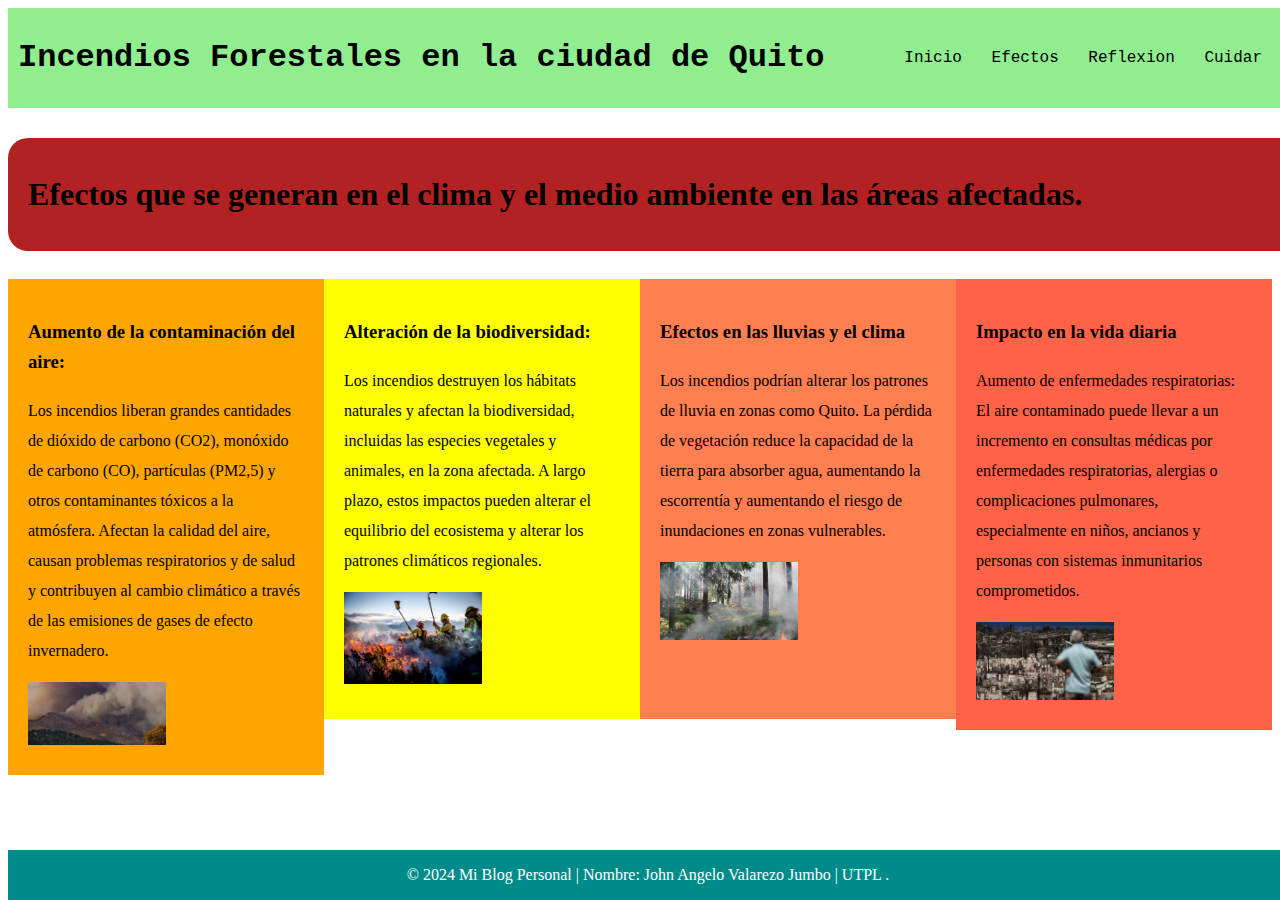
<file: pagina1.html>
<!DOCTYPE html>
<html lang="es">
<head>
    <meta charset="UTF-8">
    <meta name="viewport" content="width=device-width, initial-scale=1.0">
    <title>Incendios Forestales en la ciudad de Quito</title>
    <link rel="stylesheet" href="styles.css">
</head>
<body>

    <!-- Encabezado con el menú de navegación -->
    <header>
        <div class="container">
            <h1>Incendios Forestales en la ciudad de Quito</h1>
            <nav>
                <ul>
                    <li><a href="index.html">Inicio</a></li>
                    <li><a href="pagina1.html">Efectos</a></li>
                    <li><a href="pagina2.html">Reflexion</a></li>
                    <li><a href="pagina3.html">Cuidar</a></li>
                </ul>
            </nav>
        </div>
    </header>

    <!-- Contenido -->
    <main>
        <section id="efectos">

            <article>
            <h1>Efectos que se generan en el clima y el medio ambiente en las áreas afectadas.</h1>
        </section>

        <section id="efecto1">
            <h3>Aumento de la contaminación del aire:</h3>
            <p>Los incendios liberan grandes cantidades de dióxido de carbono (CO2), monóxido de carbono (CO), partículas (PM2,5) y otros contaminantes tóxicos a la atmósfera. Afectan la calidad del aire, causan problemas respiratorios y de salud y contribuyen al cambio climático a través de las emisiones de gases de efecto invernadero.</p>
        <img src="airecontaminado.png" alt="impacto al aire" width="50%" height="auto">
        </section>

        <section id="efecto2">
            <h3>Alteración de la biodiversidad:</h3>
            <p>Los incendios destruyen los hábitats naturales y afectan la biodiversidad, incluidas las especies vegetales y animales, en la zona afectada. A largo plazo, estos impactos pueden alterar el equilibrio del ecosistema y alterar los patrones climáticos regionales.</p>
            <img src="impactoforestal.png" alt="Incendio Forestal" width="50%" height="auto">
        </section>

        <section id="efecto3">
            <h3>Efectos en las lluvias y el clima</h3>
            <p>Los incendios podrían alterar los patrones de lluvia en zonas como Quito. La pérdida de vegetación reduce la capacidad de la tierra para absorber agua, aumentando la escorrentía y aumentando el riesgo de inundaciones en zonas vulnerables.</p>
        <img src="lluvias.png" alt="Lluvias y clima" width="50%" height="auto">
        </section>

        <section id="efecto4">
            <h3>Impacto en la vida diaria</h3>
            <p>Aumento de enfermedades respiratorias: El aire contaminado puede llevar a un incremento en consultas médicas por enfermedades respiratorias, alergias o complicaciones pulmonares, especialmente en niños, ancianos y personas con sistemas inmunitarios comprometidos.</p>
        <img src="vidadelaspersonas.png" alt="Impacto vida diaria" width="50%" height="auto">
        </section>

        </article>

            
    </main>

    <!-- Pie de página -->
    <footer>
        <p>&copy; 2024 Mi Blog Personal | Nombre: John Angelo Valarezo Jumbo | UTPL .</p>
    </footer>

</body>
</html>
</file>
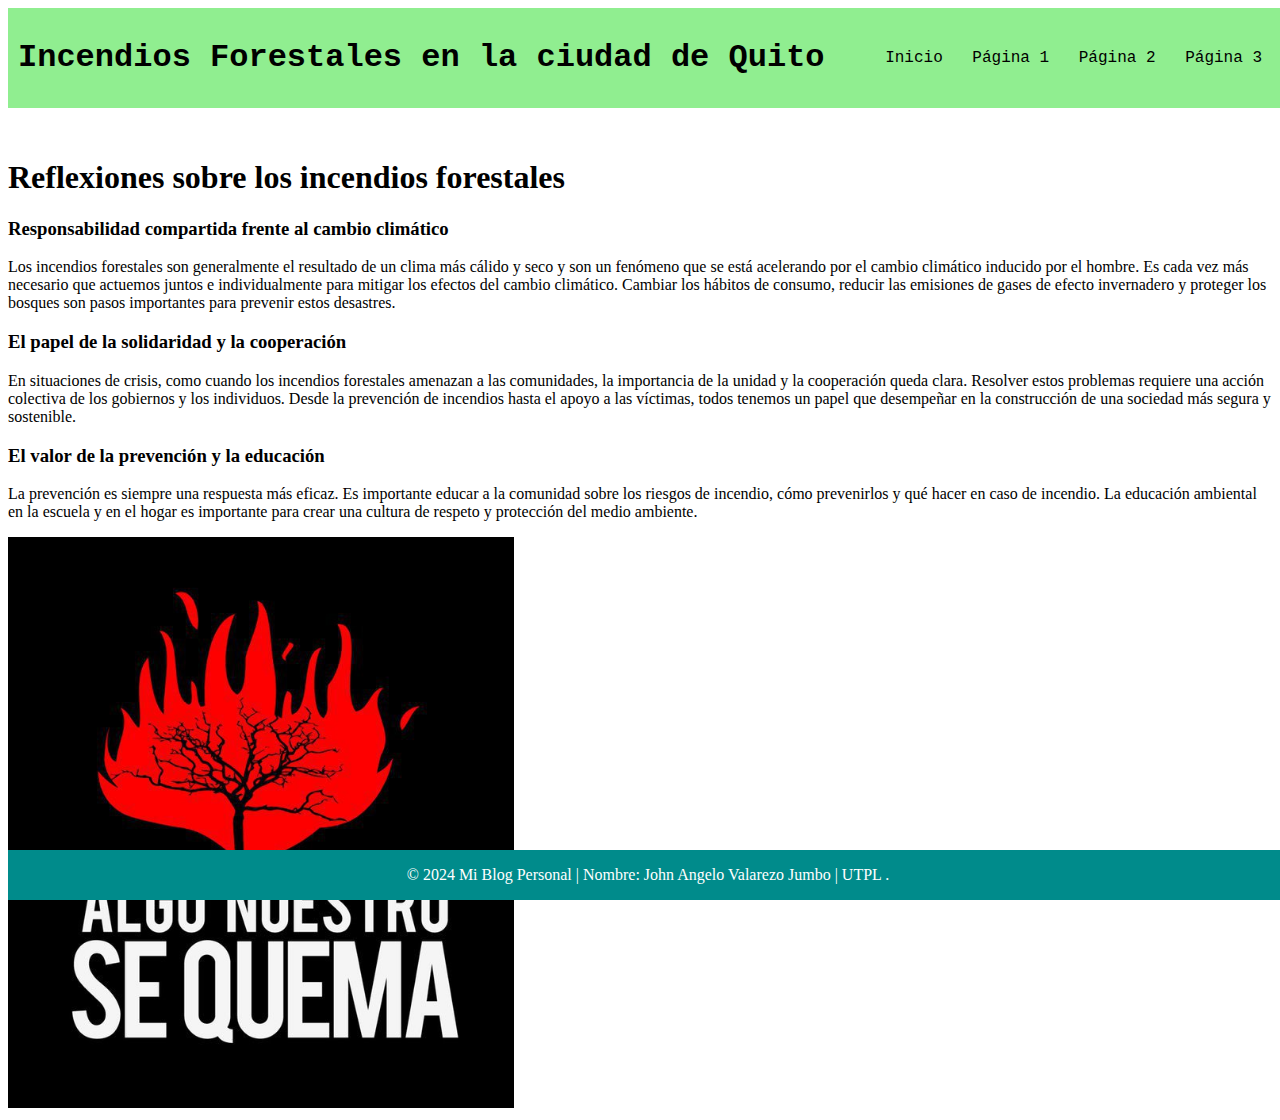
<file: pagina2.html>
<!DOCTYPE html>
<html lang="es">
<head>
    <meta charset="UTF-8">
    <meta name="viewport" content="width=device-width, initial-scale=1.0">
    <title>Reflexiones sobre la vida - Mi Blog Personal</title>
    <link rel="stylesheet" href="styles.css">
</head>
<body>

    <!-- Encabezado con el menú de navegación -->
    <header>
        <div class="container">
            <h1>Incendios Forestales en la ciudad de Quito</h1>
            <nav>
                <ul>
                    <li><a href="index.html">Inicio</a></li>
                    <li><a href="pagina1.html">Página 1</a></li>
                    <li><a href="pagina2.html">Página 2</a></li>
                    <li><a href="pagina3.html">Página 3</a></li>
                </ul>
            </nav>
        </div>
    </header>

    <!-- Contenido de la página de reflexiones -->
    <main>
        <article>
            <h1>Reflexiones sobre los incendios forestales</h1>
            <h3>Responsabilidad compartida frente al cambio climático</h3>
            <p>Los incendios forestales son generalmente el resultado de un clima más cálido y seco y son un fenómeno que se está acelerando por el cambio climático inducido por el hombre. Es cada vez más necesario que actuemos juntos e individualmente para mitigar los efectos del cambio climático. Cambiar los hábitos de consumo, reducir las emisiones de gases de efecto invernadero y proteger los bosques son pasos importantes para prevenir estos desastres.</p>
            <h3>El papel de la solidaridad y la cooperación</h3>
            <p>En situaciones de crisis, como cuando los incendios forestales amenazan a las comunidades, la importancia de la unidad y la cooperación queda clara. Resolver estos problemas requiere una acción colectiva de los gobiernos y los individuos. Desde la prevención de incendios hasta el apoyo a las víctimas, todos tenemos un papel que desempeñar en la construcción de una sociedad más segura y sostenible.</p>
            <h3>El valor de la prevención y la educación</h3>
            <p>La prevención es siempre una respuesta más eficaz. Es importante educar a la comunidad sobre los riesgos de incendio, cómo prevenirlos y qué hacer en caso de incendio. La educación ambiental en la escuela y en el hogar es importante para crear una cultura de respeto y protección del medio ambiente.</p>
            <img src="reflexion.png" alt="Reflexión" width="40%" height="auto">
        </article>
    </main>

    <!-- Pie de página -->
    <footer>
        <p>&copy; 2024 Mi Blog Personal | Nombre: John Angelo Valarezo Jumbo | UTPL .</p>
    </footer>

</body>
</html>
</file>
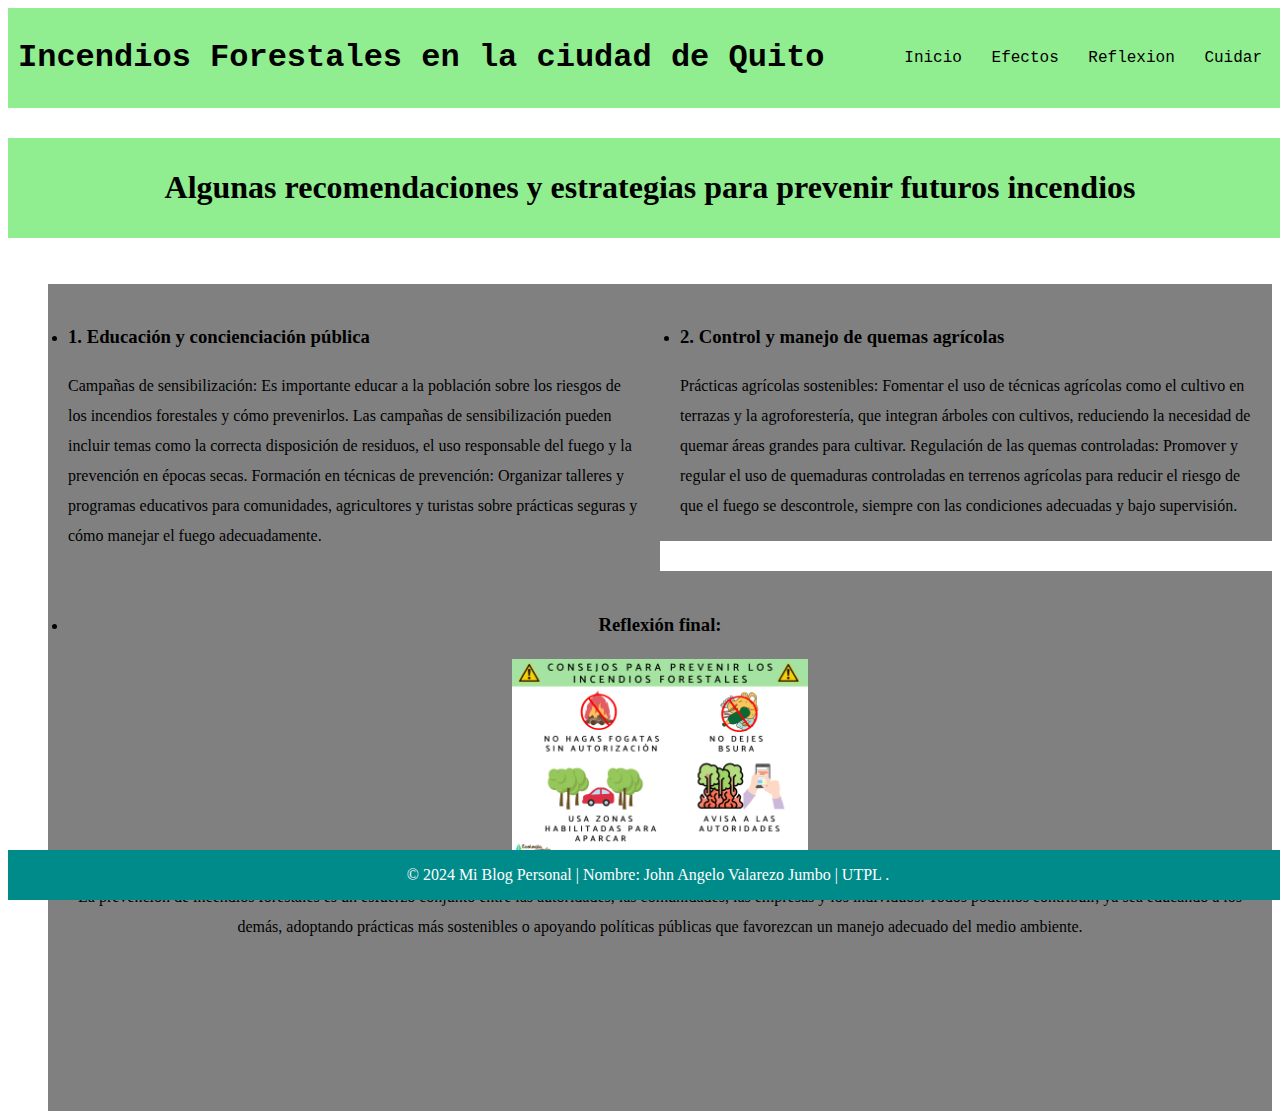
<file: pagina3.html>
<!DOCTYPE html>
<html lang="es">
<head>
    <meta charset="UTF-8">
    <meta name="viewport" content="width=device-width, initial-scale=1.0">
    <title>Incendios Forestales en la ciudad de Quito</title>
    <link rel="stylesheet" href="styles.css">
</head>
<body>

    <!-- Encabezado con el menú de navegación -->
    <header>
        <div class="container">
            <h1>Incendios Forestales en la ciudad de Quito</h1>
            <nav>
                <ul>
                    <li><a href="index.html">Inicio</a></li>
                    <li><a href="pagina1.html">Efectos</a></li>
                    <li><a href="pagina2.html">Reflexion</a></li>
                    <li><a href="pagina3.html">Cuidar</a></li>
                </ul>
            </nav>
        </div>
    </header>

    <main>
        <section id="adv">
            <h1>Algunas recomendaciones y estrategias para prevenir futuros incendios</h1>
        </section>
            <ul>
                <section id="int1">
                    <li><h3>1. Educación y concienciación pública</h3>
                    Campañas de sensibilización: Es importante educar a la población sobre los riesgos de los incendios forestales y cómo prevenirlos. Las campañas de sensibilización pueden incluir temas como la correcta disposición de residuos, el uso responsable del fuego y la prevención en épocas secas.
                    Formación en técnicas de prevención: Organizar talleres y programas educativos para comunidades, agricultores y turistas sobre prácticas seguras y cómo manejar el fuego adecuadamente.</li>
                </section>
                <section id="int2">
                    <li><h3>2. Control y manejo de quemas agrícolas</h3>
                    Prácticas agrícolas sostenibles: Fomentar el uso de técnicas agrícolas como el cultivo en terrazas y la agroforestería, que integran árboles con cultivos, reduciendo la necesidad de quemar áreas grandes para cultivar.
                    Regulación de las quemas controladas: Promover y regular el uso de quemaduras controladas en terrenos agrícolas para reducir el riesgo de que el fuego se descontrole, siempre con las condiciones adecuadas y bajo supervisión.</li>
                </section>
                <section id="int3">
                    <li><h3>Reflexión final:</h3>
                        <img src="prevenir.png" alt="prevención" width="25%" height="auto">
                    <p>La prevención de incendios forestales es un esfuerzo conjunto entre las autoridades, las comunidades, las empresas y los individuos. Todos podemos contribuir, ya sea educando a los demás, adoptando prácticas más sostenibles o apoyando políticas públicas que favorezcan un manejo adecuado del medio ambiente.</p></li>
                </section>
            </ul>
            
    </main>

    <!-- Pie de página -->
    <footer>
        <p>&copy; 2024 Mi Blog Personal | Nombre: John Angelo Valarezo Jumbo | UTPL .</p>
    </footer>

</body>
</html>
</file>
<file: styles.css>
body {
    background-color: #ffffff;
}

header {
    font-family: "Lucida Console", Courier, monospace;
    margin: o;
    width: 100%;
    padding: 10px;
    background-color:lightgreen;
    color: rgb(0, 0, 0);
    border-bottom: 30px solid white ;
    transition: background-color 0.8s ease-in-out;
}

header:hover{
    background-color: gainsboro;
}

header .container {
    display: flex;
    justify-content: space-between;
    align-items: center;
}

header nav ul {
    list-style: none;
    margin: 0;
    padding: 0;
}

header nav ul li {
    display: inline;
    margin-right: 20px;
}

header nav ul li a {
    color: rgb(0, 0, 0);
    text-decoration: none;
}

#presentacion {
    font-family: Cambria, Cochin, Georgia, Times, 'Times New Roman', serif;
    color: white;
    float: left;
    width: calc(80% - 65px);
    margin-bottom: 20px;
    min-height: 1000px;
    display: flex;
    background-color:darkgreen;
    padding: 20px;
    text-align: justify;
    border-right: 25px solid white;
    border-radius: 60px;
    transition: background-color 0.8s ease-in-out;
}

#presentacion:hover{
    background-color: green;
}

aside{
    font-family: 'Gill Sans', 'Gill Sans MT', Calibri, 'Trebuchet MS', sans-serif;
    float: left;
    width: calc(20% - 40px);
    min-height: 1000px;
    background: darkolivegreen;
    padding: 20px;
    list-style: none;
    line-height: 30px;
    text-align: justify;
    border-radius: 20px;
    transition: background-color 0.8s ease-in-out;
}

aside:hover{
    background-color: olivedrab;
}

footer {
    background-color: darkcyan;
    color: white;
    text-align: center;
    padding: 0;
    position: fixed;
    bottom: 0;
    width: 100%;
}

table {
    width: 50%;
    border-collapse: collapse;
    box-shadow: 3px 3px 5px black;
}

table th, table td {
    padding: 5px;
    border: 1px solid gainsboro;
}

.modal {
    display: none; 
    padding: 10px 20px;
    color: rgb(0, 0, 0);
    border: none;
    cursor: pointer;
    position: fixed;
    z-index: 1;
    left: 0;
    top: 0;
    width: 100%;
    height: 100%;
    background-color: rgba(0, 0, 0, 0.4);
    box-shadow: 3px 3px 5px black;
}


.modal-content {
    background-color: #fff;
    margin: 15% auto;
    padding: 20px;
    border: 1px solid #3ad107;
    width: 80%; 
    max-width: 500px; 
    box-shadow: 3px 3px 5px black;
}


.close {
    color: #da0808;
    float: right;
    font-size: 28px;
    font-weight: bold;
}

.close:hover,
.close:focus {
    color: rgb(107, 3, 3);
    text-decoration: none;
    cursor: pointer;
}

#efectos {
    background-color:firebrick;
    width: 100%;
    min-width: 100px;
    padding: 20px;
    display: flex;
    list-style: none;
    line-height: 30px;
    align-items:center ;
    border-radius: 20px;
    transition: background-color 0.8s ease-in-out;
}
#efectos:hover{
    background-color: orangered;
}

#efecto1{
    float: left;
    width: calc(25% - 40px);
    min-height: 400px;
    background-color: orange;
    padding: 20px;
    line-height: 30px;
    border-top: 28px solid white;
    transition: background-color 0.8s ease-in-out;
}
#efecto1:hover{
    background-color:rgb(245, 233, 70);
}

#efecto2{
    float: left;
    width: calc(25% - 40px);
    min-height: 400px;
    background-color: yellow;
    padding: 20px;
    line-height: 30px;
    border-top: 28px solid white;
    transition: background-color 0.8s ease-in-out;
}
#efecto2:hover{
    background-color:rgb(252, 179, 44);
}

#efecto3{
    float: left;
    width: calc(25% - 40px);
    min-height: 400px;
    background-color: coral;
    padding: 20px;
    line-height: 30px;
    border-top: 28px solid white;
    transition: background-color 0.8s ease-in-out;
}
#efecto3:hover{
    background-color:lightcoral;
}

#efecto4{
    float: left;
    width: calc(25% - 40px);
    min-height: 400px;
    background-color: tomato;
    padding: 20px;
    line-height: 30px;
    border-top: 28px solid white;
    transition: background-color 0.8s ease-in-out;
}
#efecto4:hover{
    background-color:crimson;
}

#circulo{
    font-family: 'Times New Roman', Times, serif;
    background-color: gray;
    width: 50%;
    height: 50%;
    margin-left: 15%;
    min-width: 1000px;
    line-height: 30px;
    display: flex;
    padding: 20px;
    text-align: center;
    border-radius: 15px;
    text-align: justify;
    transition: background-color 0.5s ease-in-out;
}
#circulo:hover{
    background-color: firebrick;
}

#adv{
    margin: o;
    width: 100%;
    padding: 10px;
    background-color:lightgreen;
    color: rgb(0, 0, 0);
    border-bottom: 30px solid white ;
    text-align: center;
    transition: background-color 0.5s ease-in-out;
}

#adv:hover{
    background-color: gainsboro;
}

#int1{
    float: left;
    width: calc(50% - 40px);
    min-height: 200px;
    background-color: gray;
    padding: 20px;
    line-height: 30px;
    transition: background-color 0.7s ease-in-out;
}

#int1:hover{
    background-color:white;
}

#int2{
    float: left;
    width: calc(50% - 40px);
    min-height: 200px;
    background-color: gray;
    padding: 20px;
    line-height: 30px;
    transition: background-color 0.7s ease-in-out;
}

#int2:hover{
    background-color:white;
}

#int3{
    float: left;
    width: calc(100% - 40px);
    min-height: 500px;
    background-color: gray;
    padding: 20px;
    line-height: 30px;
    text-align: center;
    transition: background-color 0.7s ease-in-out;
}

#int3:hover{
    background-color:white;
}
</file>
